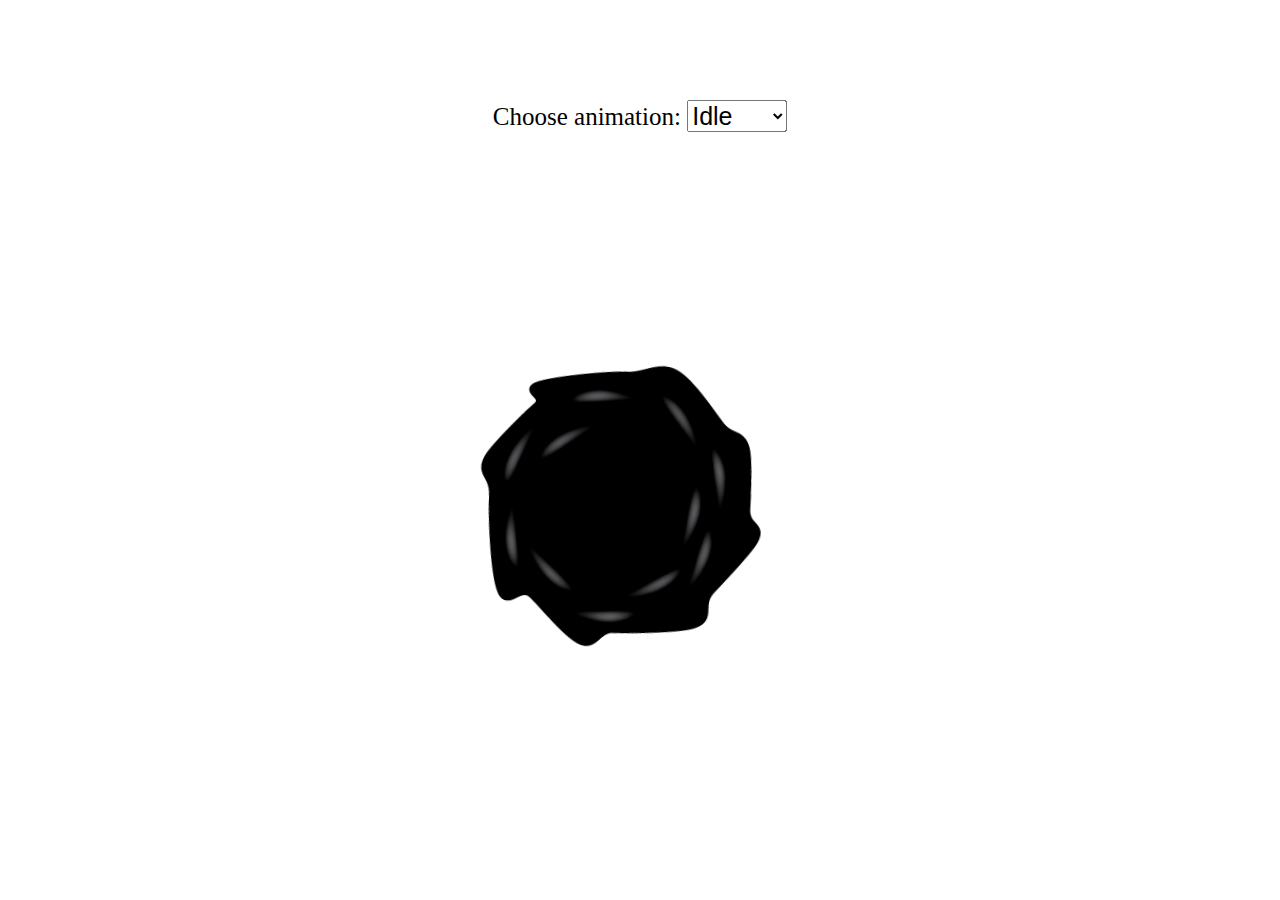
<file: index.html>
<!DOCTYPE html>
<html lang="en">
<head>
    <meta charset="UTF-8">
    <meta name="viewport" content="width=device-width, initial-scale=1.0">
    <script src="script.js" defer></script>
    <link rel="stylesheet" href="style.css">
    <title>Document</title>
</head>
<body>
    <canvas id="canvas1"></canvas>
    <div class="controls">
        <label for="animations">Choose animation:</label>
        <select id="animations" name="animations">
            <option value="idle">Idle</option>
            <option value="jump">Jump</option>
            <option value="fall">Fall</option>
            <option value="run">Run</option>
            <option value="dizzy">Dizzy</option>
            <option value="sit">Sit</option>
            <option value="roll">Roll</option>
            <option value="bite">Bite</option>
            <option value="ko">KO</option>
            <option value="getHit">Get Hit</option>

        </select>
    </div>
    
</body>
</html>
</file>
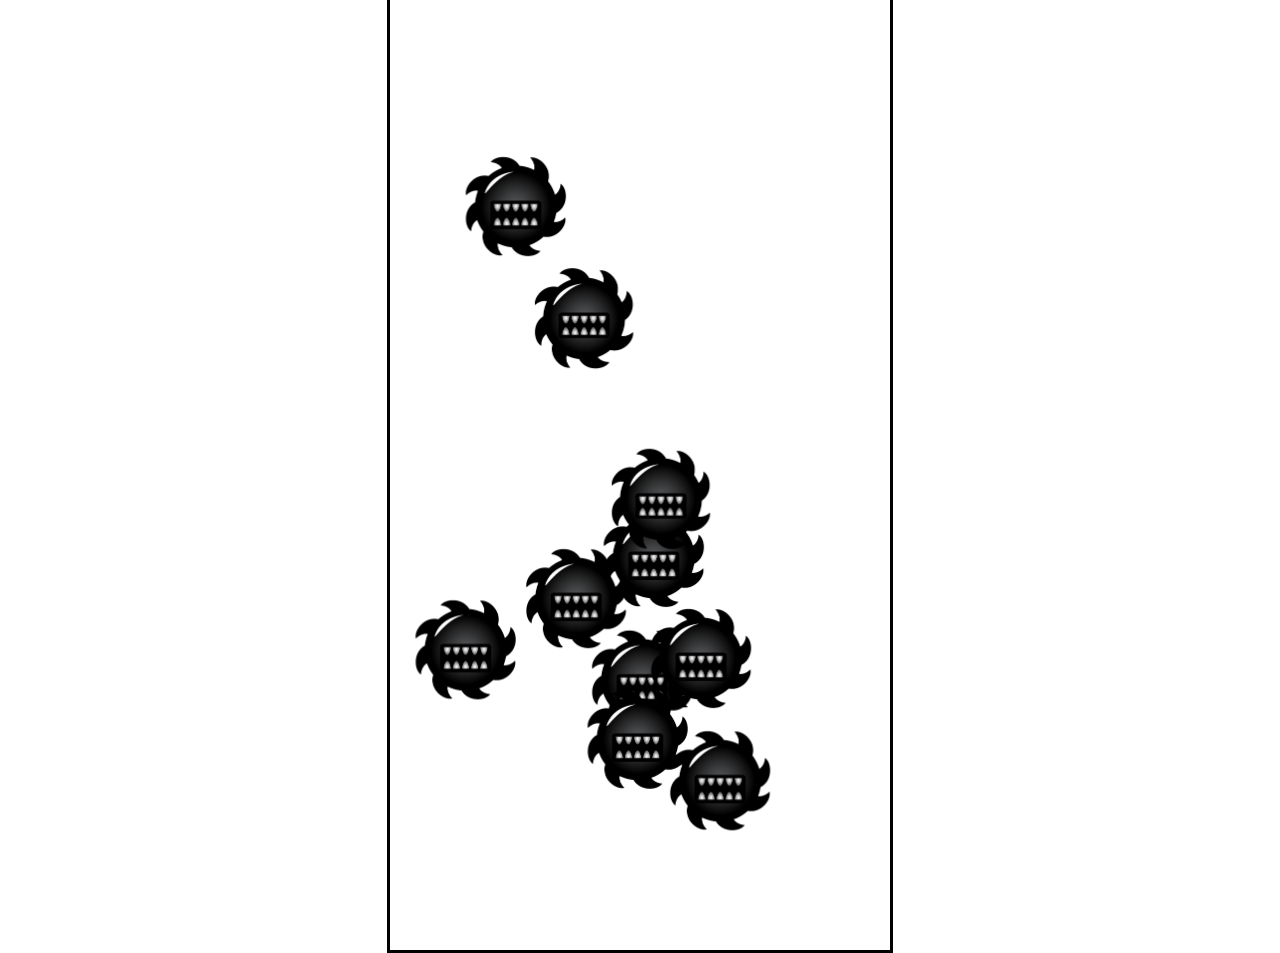
<file: movement_patterns/index.html>
<!DOCTYPE html>
<html lang="en">
<head>
    <meta charset="UTF-8">
    <meta name="viewport" content="width=device-width, initial-scale=1.0">
    <link rel="stylesheet" href="style.css" />
    <title>NPC movement animations</title>
</head>
<body>
    <canvas id="canvas1">hello</canvas>
    <script src="script.js" defer></script>
</body>
</html>
</file>
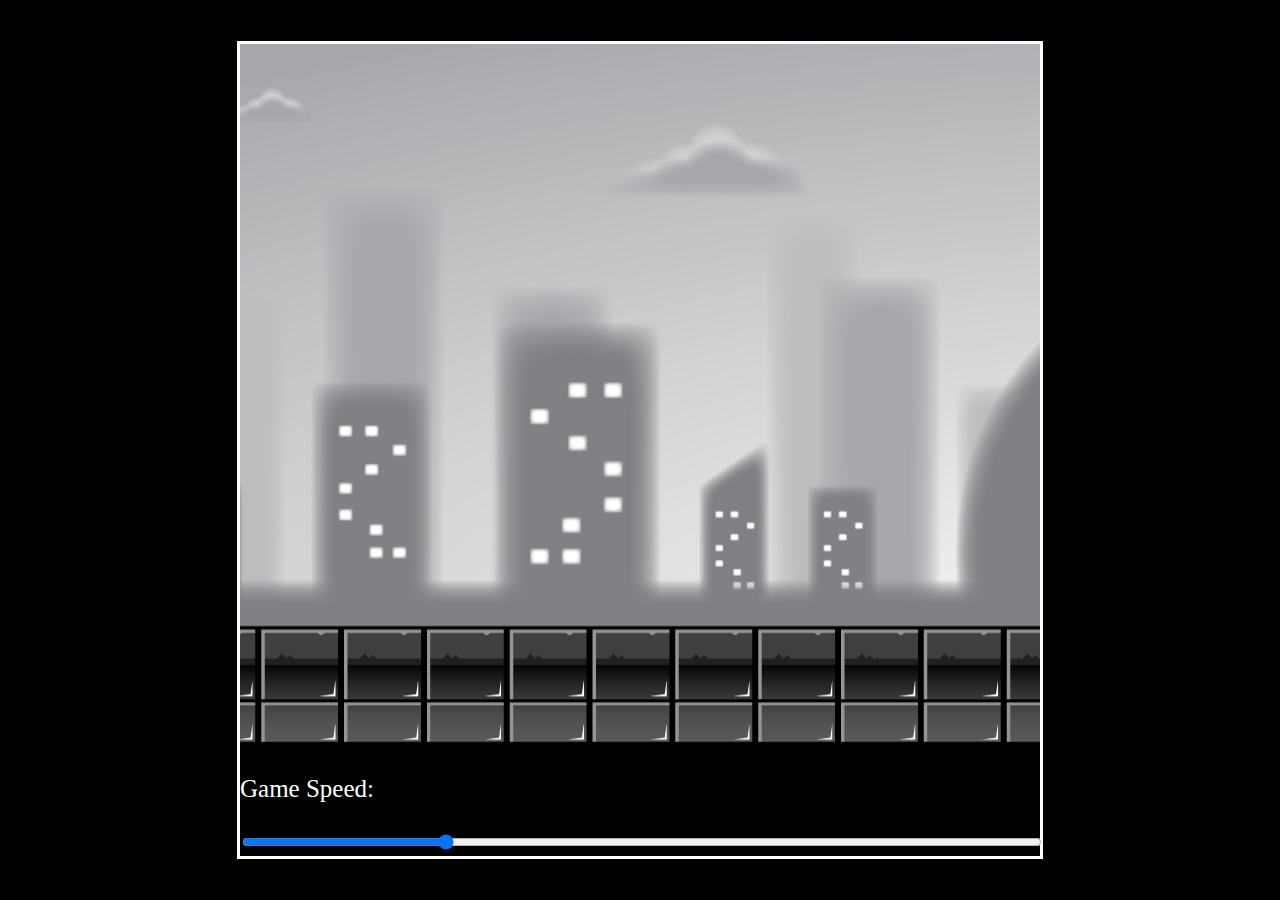
<file: parallax_scroll/index.html>
<!DOCTYPE html>
<html lang="en">
<head>
    <meta charset="UTF-8">
    <meta name="viewport" content="width=device-width, initial-scale=1.0">
    <title>Parallax Backgrounds</title>
    <link rel="stylesheet" href="style.css" />
</head>
<body>
    <div id="container">
        <canvas id="canvas1"></canvas>
        <p>Game Speed: <span id="showGameSpeed"></span> </p>
        <input type="range" min="0" max="20" value="5" class="slider" id="slider">
    </div>

    <script src="script.js"></script>
</body>
</html>
</file>
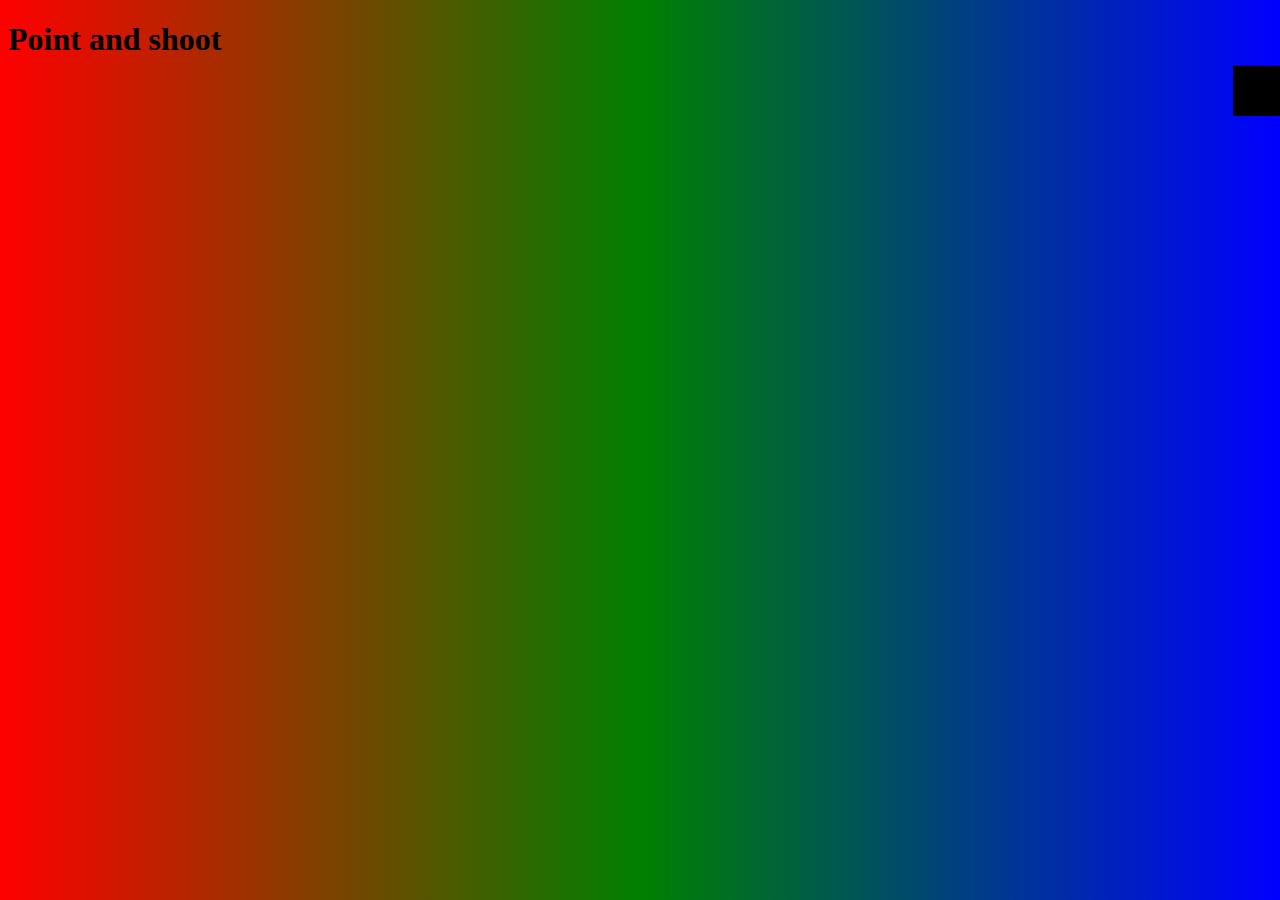
<file: point_and_shoot/index.html>
<!DOCTYPE html>
<html lang="en">
<head>
    <meta charset="UTF-8">
    <meta name="viewport" content="width=device-width, initial-scale=1.0">
    <title>Document</title>
    <link rel="stylesheet" href="style.css" />
</head>
<body>
    <h1>Point and shoot</h1>
    <canvas id="canvas1"></canvas>
    <script src="script.js" defer></script>
</body>
</html>
</file>
<file: style.css>
#canvas1 {
    /* border: 5px solid black; */
    position: absolute;
    top: 50%;
    left: 50%;
    transform: translate(-50%, -50%);
    width: 600px;
    height: 600px;
}

.controls {
    position: absolute;
    z-index: 10;
    top: 100px;
    left: 50%;
    transform: translateX(-50%);
}

.controls, select, option {
    font-size: 25px;
}
</file>
<file: movement_patterns/style.css>
#canvas1 {
    border: 3px solid black;
    position: absolute;
    top: 50%;
    left: 50%;
    transform: translate(-50%, -50%);
    height: 1000px;
    width: 500px;
}
</file>
<file: parallax_scroll/style.css>
body {
    background: black;
}

#container {
    position: absolute;
    width: 800px;
    transform: translate(-50%, -50%);
    top: 50%;
    left: 50%;
    border: 3px solid white;
    font-size: 25px;
}

#canvas {
    position: relative;
    width: 800px;
    height: 700px;
}

#slider {
    width: 100%;
}

p {
    color: white;
}
</file>
<file: point_and_shoot/style.css>
body {
    background: linear-gradient(to right, red, green, blue);
    width: 100%;
    height: 100%;
    overflow: hidden;
}

canvas {
    position: absolute;
    top: 0;
    left: 0;
    width: 100%;
    height: 100%;
}
</file>
